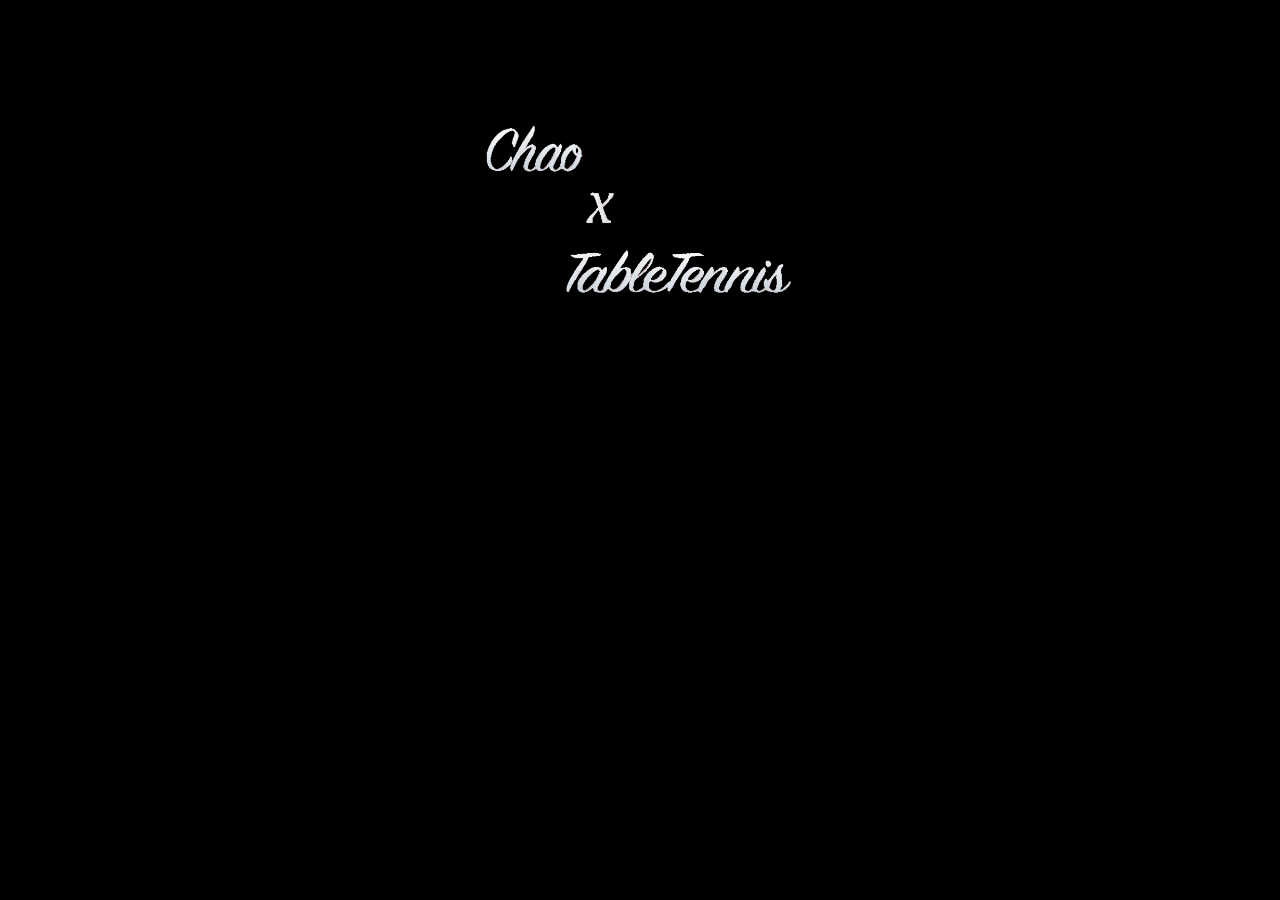
<file: index.html>
<!doctype html>
<html>
<head>
<meta charset="utf-8">
<meta name="viewport" content="width=device-width, initial-scale=1" >    
<meta http-equiv="X-UA-Compatible" content="IE=edge,chrome=1">
<meta http-equiv="refresh" content="3;url=carouselnew.html"/>

        <title>chaoxtabletennis</title>
        <link rel="stylesheet" href="https://bootswatch.com/slate/bootstrap.min.css">
        <link rel="stylesheet" type="text/css" href="styles/plugin.css">
        <link rel="stylesheet" type="text/css" href="styles/index.css">
        <link href="http://www.jqueryscript.net/css/jquerysctipttop.css" rel="stylesheet" type="text/css">
        <!-- jQuery -->
    <script
  src="https://code.jquery.com/jquery-3.4.1.js"
  integrity="sha256-WpOohJOqMqqyKL9FccASB9O0KwACQJpFTUBLTYOVvVU="
  crossorigin="anonymous"></script>
    </head>
<body>
        <div class="container">
            <div class="row">
                <div class="col-sm-4 col-sm-offset-4">
                    <img class="chao23" src="chao/chao23.png">
                    <div class="my-progress-bar"></div>
                </div>
            </div>
        </div>

      
        <script src="js/plugin.js"></script>
        <script src="js/script.js"></script>
        
       
    </body>
</html>
</file>
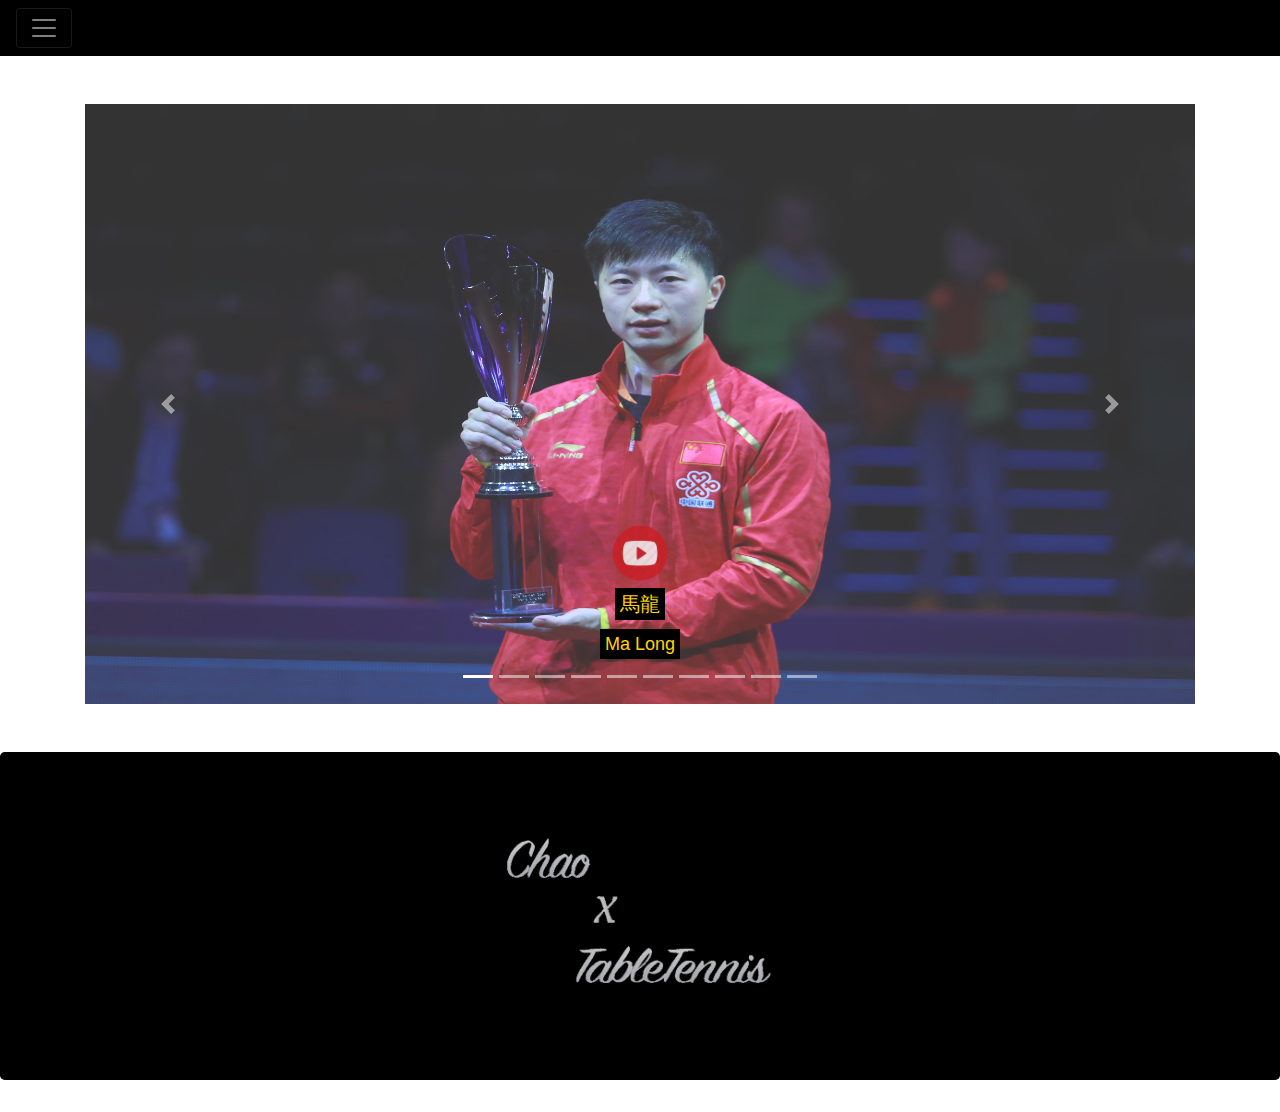
<file: carouselnew.html>
<!DOCTYPE html>
<html lang="zh">
<head>
    <meta charset="utf-8">
    <meta http-equiv="X-UA-Compatible" content="IE=edge">
    <meta name="viewport" content="width=device-width, initial-scale=1">
    <title>players</title>
    <link rel="stylesheet" href="https://stackpath.bootstrapcdn.com/bootstrap/4.3.1/css/bootstrap.min.css" integrity="sha384-ggOyR0iXCbMQv3Xipma34MD+dH/1fQ784/j6cY/iJTQUOhcWr7x9JvoRxT2MZw1T" crossorigin="anonymous">
    <style>
        .chao23{width:310px;height:200px}
        .jumbotron {
    background-color:black!important; 
}
        .navbar{background-color:black!important;}
         img {
  border-width:0;
  opacity:0.8;
  }

   img:hover {
  opacity:3;
}
        span{background-color:black;color:#ffd306;padding:5px;line-height:40px}
        #span1{font-size:20px}
        #span2{font-size:18px}
 
    </style>
</head>
<body>
    <nav class="navbar navbar-dark ">
        <button class="navbar-toggler" type="button" data-toggle="collapse" data-target="#navebarcollapse">
<span class="navbar-toggler-icon"></span>            
    </button>
        <div class="collapse navbar-collapse "id="navebarcollapse">
        <a href="index.html" class="navbar-brand">chaoxtabletennis.xyz</a>
            <ul class="navbar-nav">
                <li class="nav-item active">
                    <a href="carouselnew.html" class="nav-link">Players</a>
                </li>
                <li class="nav-item active">
                    <a href="event.html" class="nav-link">Event</a>
                </li>
                <li class="nav-item active">
                    <a href="calendar.html" class="nav-link">Calendar</a>
                </li>
                <li class="nav-item active">
                    <a href="skills.html" class="nav-link">Skills</a>
                </li>
                <li class="nav-item active">
                    <a href="game.html" target="_blank" class="nav-link">Game</a>
                </li>
            </ul>
        </div>
        </nav>
    <div class="container my-5">
  <div id="carouselExampleIndicators" class="carousel slide" data-ride="carousel" data-interval="3000">
  <ol class="carousel-indicators">
    <li data-target="#carouselExampleIndicators" data-slide-to="0" class="active"></li>
    <li data-target="#carouselExampleIndicators" data-slide-to="1"></li>
    <li data-target="#carouselExampleIndicators" data-slide-to="2"></li>
       <li data-target="#carouselExampleIndicators" data-slide-to="3"></li>
       <li data-target="#carouselExampleIndicators" data-slide-to="4"></li>
       <li data-target="#carouselExampleIndicators" data-slide-to="5"></li>
       <li data-target="#carouselExampleIndicators" data-slide-to="6"></li>
       <li data-target="#carouselExampleIndicators" data-slide-to="7"></li>
       <li data-target="#carouselExampleIndicators" data-slide-to="8"></li>
       <li data-target="#carouselExampleIndicators" data-slide-to="9"></li>
  </ol>
  <div class="carousel-inner">
    <div class="carousel-item active">
       <img  class="d-block w-100" src="images/ma%20long.jpg" width="400px" height="600px">
        <div class="carousel-caption d-none d-inline">
            <button type="button" onClick="window.open('https://www.youtube.com/watch?v=cjPEFs4qIjg', 'youtube', config='height=500,width=500')", style="background-color: transparent; border: 0;"><img src="images/06.png" height="60px"></button> 
            <div><span id="span1">馬龍</span></div>
            <div><span id="span2">Ma Long</span></div>
  </div>
    </div>
    <div class="carousel-item">
      <img  class="d-block w-100" src="images/jan%20ove%20waldner.jpg" width="400px" height="600px">
        <div class="carousel-caption d-none d-inline">
    <button type="button" onClick="window.open('https://www.youtube.com/watch?v=fgXcUeJ9_gA', 'youtube', config='height=500,width=500')", style="background-color: transparent; border: 0;"><img src="images/06.png" height="60px"></button>        
    <div><span id="span1">華德納</span></div>
    <div><span id="span2">Jan-Ove Waldner</span></div>
  </div>
    </div>
    <div class="carousel-item">
      <img  class="d-block w-100" src="images/xu%20xin.jpg"width="400px" height="600px">
        <div class="carousel-caption d-none d-inline">
            <button type="button" onClick="window.open('https://www.youtube.com/watch?v=a0nc8QEwQac', 'youtube', config='height=500,width=500')", style="background-color: transparent; border: 0;"><img src="images/06.png" height="60px"></button> 
    <div><span id="span1">許昕</span></div>
    <div><span id="span2">Xu Xin</span></div>
  </div>
    </div>
       <div class="carousel-item">
      <img  class="d-block w-100" src="images/michael%20maze.jpg"width="400px" height="600px">
        <div class="carousel-caption d-none d-inline">
            <button type="button" onClick="window.open('https://www.youtube.com/watch?v=uQ_bkiu0HCI', 'youtube', config='height=500,width=500')", style="background-color: transparent; border: 0;"><img src="images/06.png" height="60px"></button> 
    <div><span id="span1">梅茲</span></div>
    <div><span id="span2">Michael Maze</span></div>
  </div>
    </div>
       <div class="carousel-item">
      <img  class="d-block w-100" src="images/joo%20se%20hyuk.jpg"width="400px" height="600px">
        <div class="carousel-caption d-none d-inline">
            <button type="button" onClick="window.open('https://www.youtube.com/watch?v=9BddZu_hngo', 'youtube', config='height=500,width=500')", style="background-color: transparent; border: 0;"><img src="images/06.png" height="60px"></button> 
   <div><span id="span1">朱世赫</span></div>
    <div><span id="span2">Joo Se Hyuk</span></div>
  </div>
    </div>
       <div class="carousel-item">
      <img  class="d-block w-100" src="images/samsonov.jpg"width="400px" height="600px">
        <div class="carousel-caption d-none d-inline">
            <button type="button" onClick="window.open('https://www.youtube.com/watch?v=aLlpFBPHosk', 'youtube', config='height=500,width=500')", style="background-color: transparent; border: 0;"><img src="images/06.png" height="60px"></button> 
    <div><span id="span1">薩姆索諾夫</span></div>
    <div><span id="span2">Vladimir Samsonov</span></div>
  </div>
    </div>
       <div class="carousel-item">
      <img  class="d-block w-100" src="images/chung.jpg"width="400px" height="600px">
        <div class="carousel-caption d-none d-inline">
            <button type="button" onClick="window.open('https://www.youtube.com/watch?v=GQSGOw1GPM0', 'youtube', config='height=500,width=500')", style="background-color: transparent; border: 0;"><img src="images/06.png" height="60px"></button> 
    <div><span id="span1">莊智淵</span></div>
    <div><span id="span2">Chuang Chih-Yuan</span></div>
  </div>
    </div>
       <div class="carousel-item">
      <img  class="d-block w-100" src="images/ovcharov.jpg" width="400px"height="600px">
        <div class="carousel-caption d-none d-inline">
            <button type="button" onClick="window.open('https://www.youtube.com/watch?v=dYKJzsyve7E', 'youtube', config='height=500,width=500')", style="background-color: transparent; border: 0;"><img src="images/06.png" height="60px"></button> 
    <div><span id="span1">奧恰洛夫</span></div>
    <div><span id="span2">Dimitrij Ovtcharov</span></div>
  </div>
    </div>
       <div class="carousel-item">
      <img  class="d-block w-100" src="images/niwa%20koki.jpg"width="400px" height="600px">
        <div class="carousel-caption d-none d-inline">
            <button type="button" onClick="window.open('https://www.youtube.com/watch?v=zdiMfqJpP54', 'youtube', config='height=500,width=500')", style="background-color: transparent; border: 0;"><img src="images/06.png" height="60px"></button> 
    <div><span id="span1">丹羽孝希</span></div>
    <div><span id="span2">Koki Niwa</span></div>
  </div>
    </div>
       <div class="carousel-item">
      <img  class="d-block w-100" src="images/timo.jpg"width="400px" height="600px">
        <div class="carousel-caption d-none d-inline">
            <button type="button" onClick="window.open('https://www.youtube.com/watch?v=tR6BUanG96k', 'youtube', config='height=500,width=500')", style="background-color: transparent; border: 0;"><img src="images/06.png" height="60px"></button> 
    <div><span id="span1">波爾</span></div>
    <div><span id="span2">Timo Boll</span></div>
  </div>
    </div>
  </div>
  <a class="carousel-control-prev" href="#carouselExampleIndicators" role="button" data-slide="prev">
    <span class="carousel-control-prev-icon" aria-hidden="true"></span>
    <span class="sr-only">Previous</span>
  </a>
  <a class="carousel-control-next" href="#carouselExampleIndicators" role="button" data-slide="next">
    <span class="carousel-control-next-icon" aria-hidden="true"></span>
    <span class="sr-only">Next</span>
  </a>
</div>
    </div>
    <div class="jumbotron text-center">
            <a  href="index.html"> 
                <img class="chao23" src="chao/chao23.png">
            </a>
            </div>
    <script
  src="https://code.jquery.com/jquery-3.4.1.js"
  integrity="sha256-WpOohJOqMqqyKL9FccASB9O0KwACQJpFTUBLTYOVvVU="
  crossorigin="anonymous"></script>
<script src="https://cdnjs.cloudflare.com/ajax/libs/popper.js/1.14.7/umd/popper.min.js" integrity="sha384-UO2eT0CpHqdSJQ6hJty5KVphtPhzWj9WO1clHTMGa3JDZwrnQq4sF86dIHNDz0W1" crossorigin="anonymous"></script>
<script src="https://stackpath.bootstrapcdn.com/bootstrap/4.3.1/js/bootstrap.min.js" integrity="sha384-JjSmVgyd0p3pXB1rRibZUAYoIIy6OrQ6VrjIEaFf/nJGzIxFDsf4x0xIM+B07jRM" crossorigin="anonymous"></script>
</body>
</html>
</file>
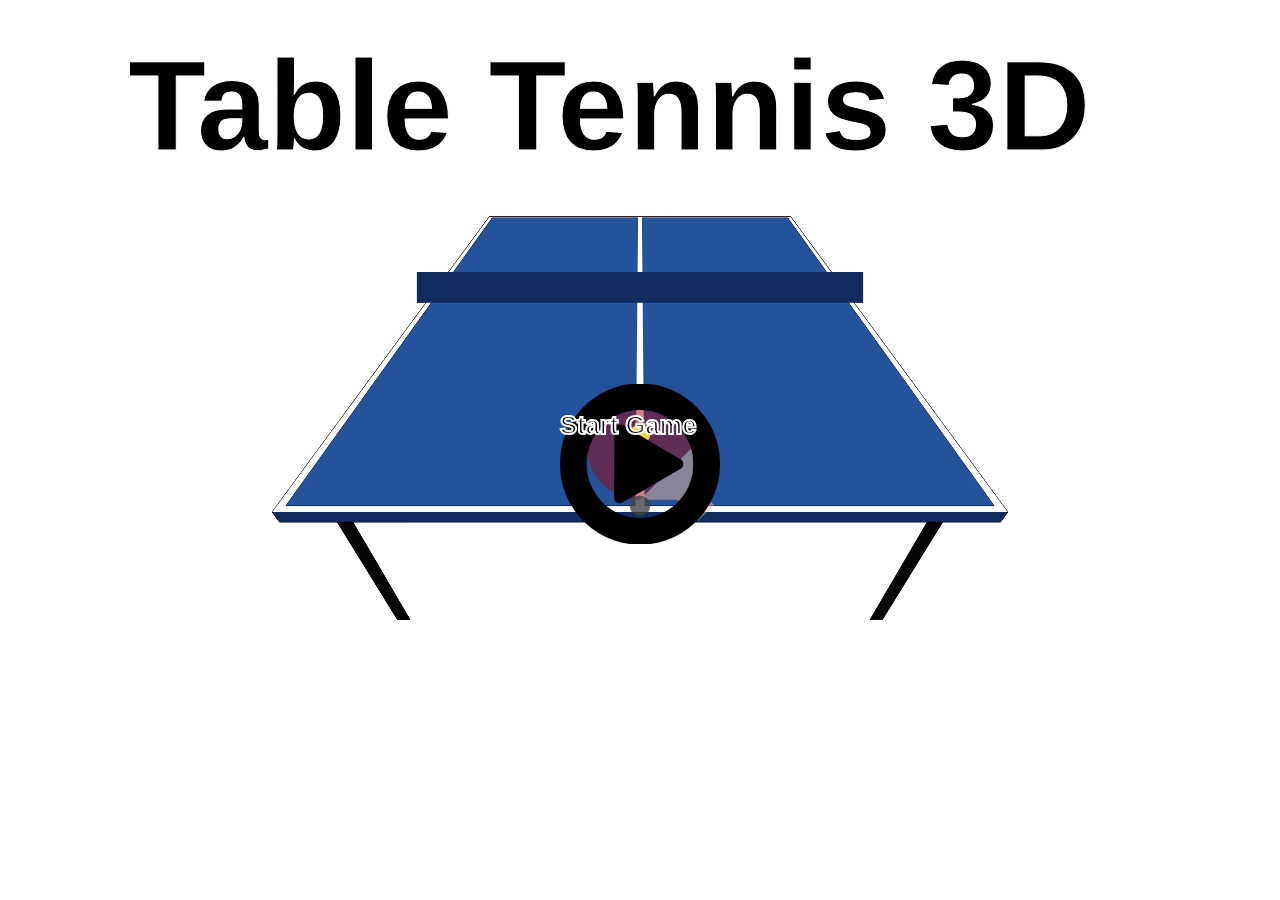
<file: game.html>
<!DOCTYPE html>
<html>

<head>
  <meta charset="utf-8">
  <meta name="mobile-web-app-capable" content="yes">
  <link rel="shortcut icon" href="images/favicon.svg">
  <title>Table Tennis 3D</title>
  <style media="screen">
    * {
      margin: 0px;
      padding: 0px;
      /*cursor: none;*/
    }

    .wrapper {
      display: table;
      margin: 0 auto;
    }
  </style>
</head>

<body>
  <div class="wrapper">

    <canvas id="gameCanvas"></canvas>
  </div>
  <script src="js/build/app.js" charset="utf-8"></script>

</body>

</html>
</file>
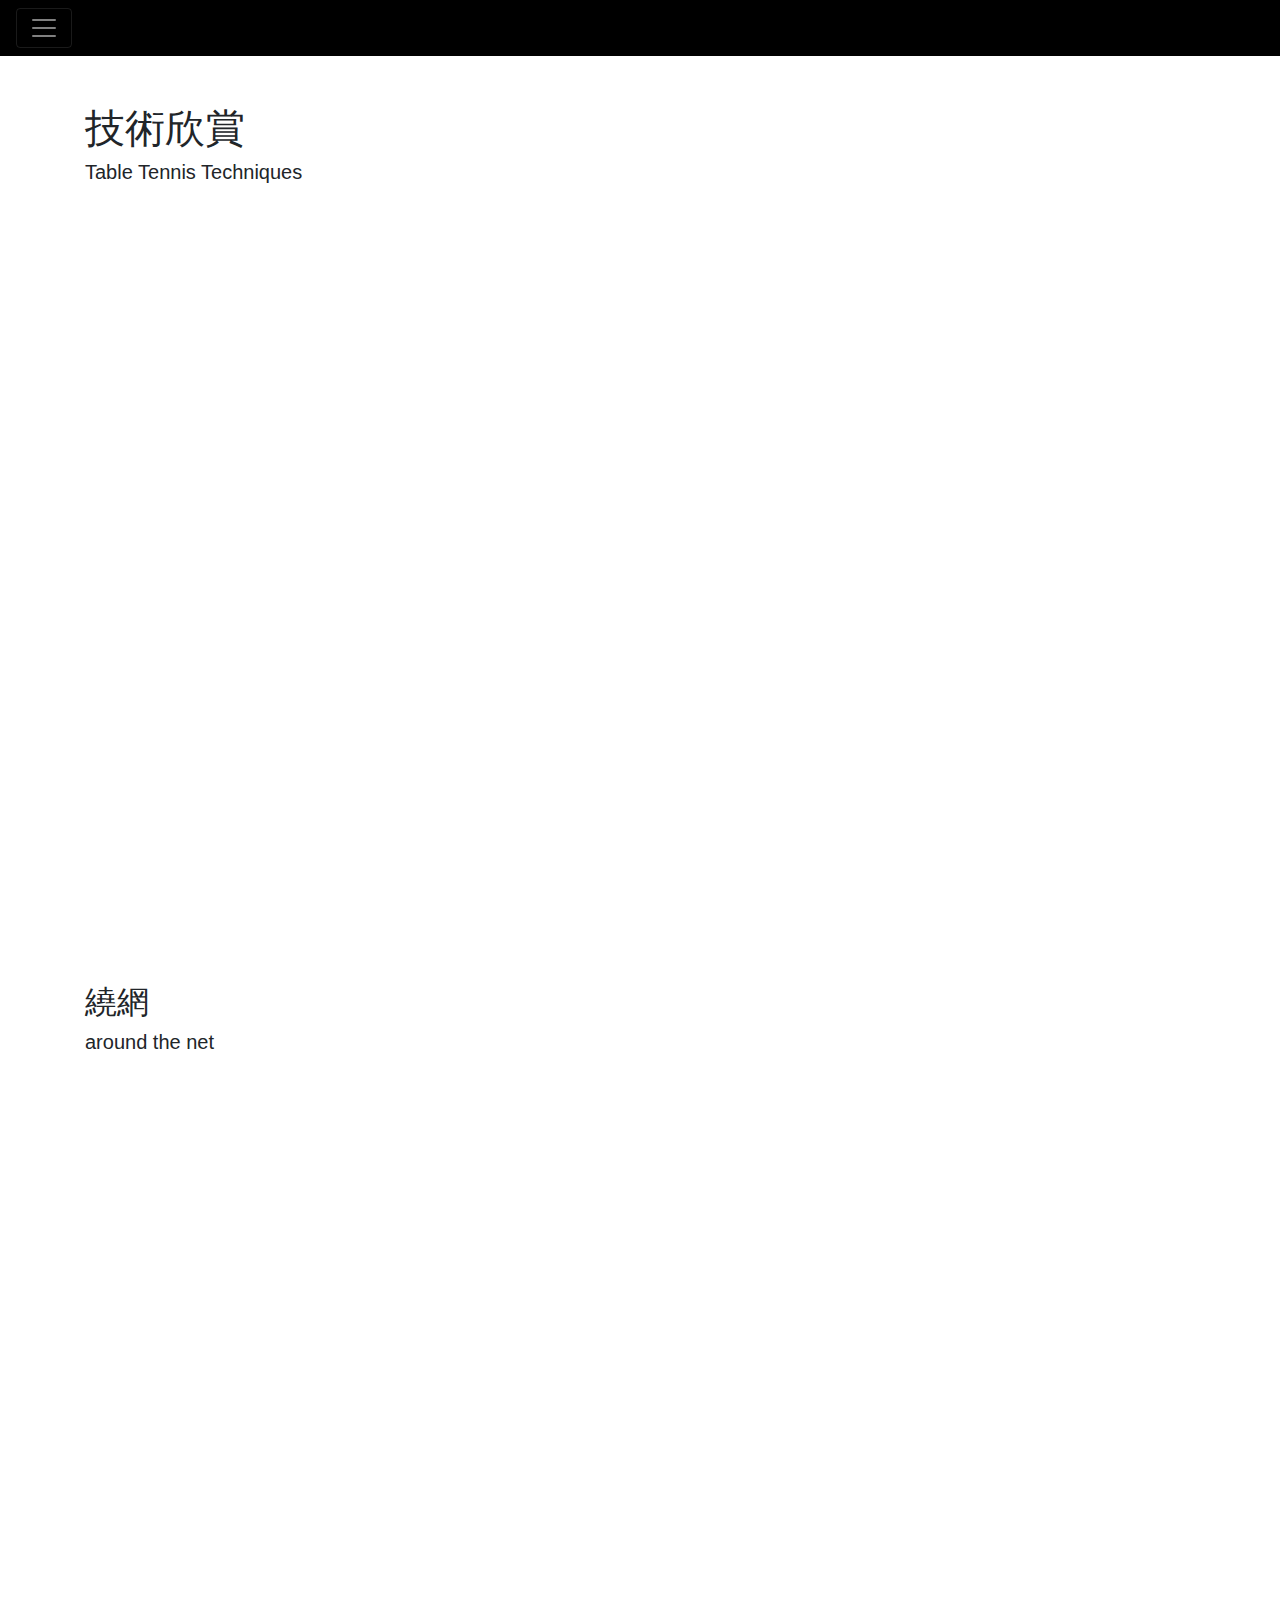
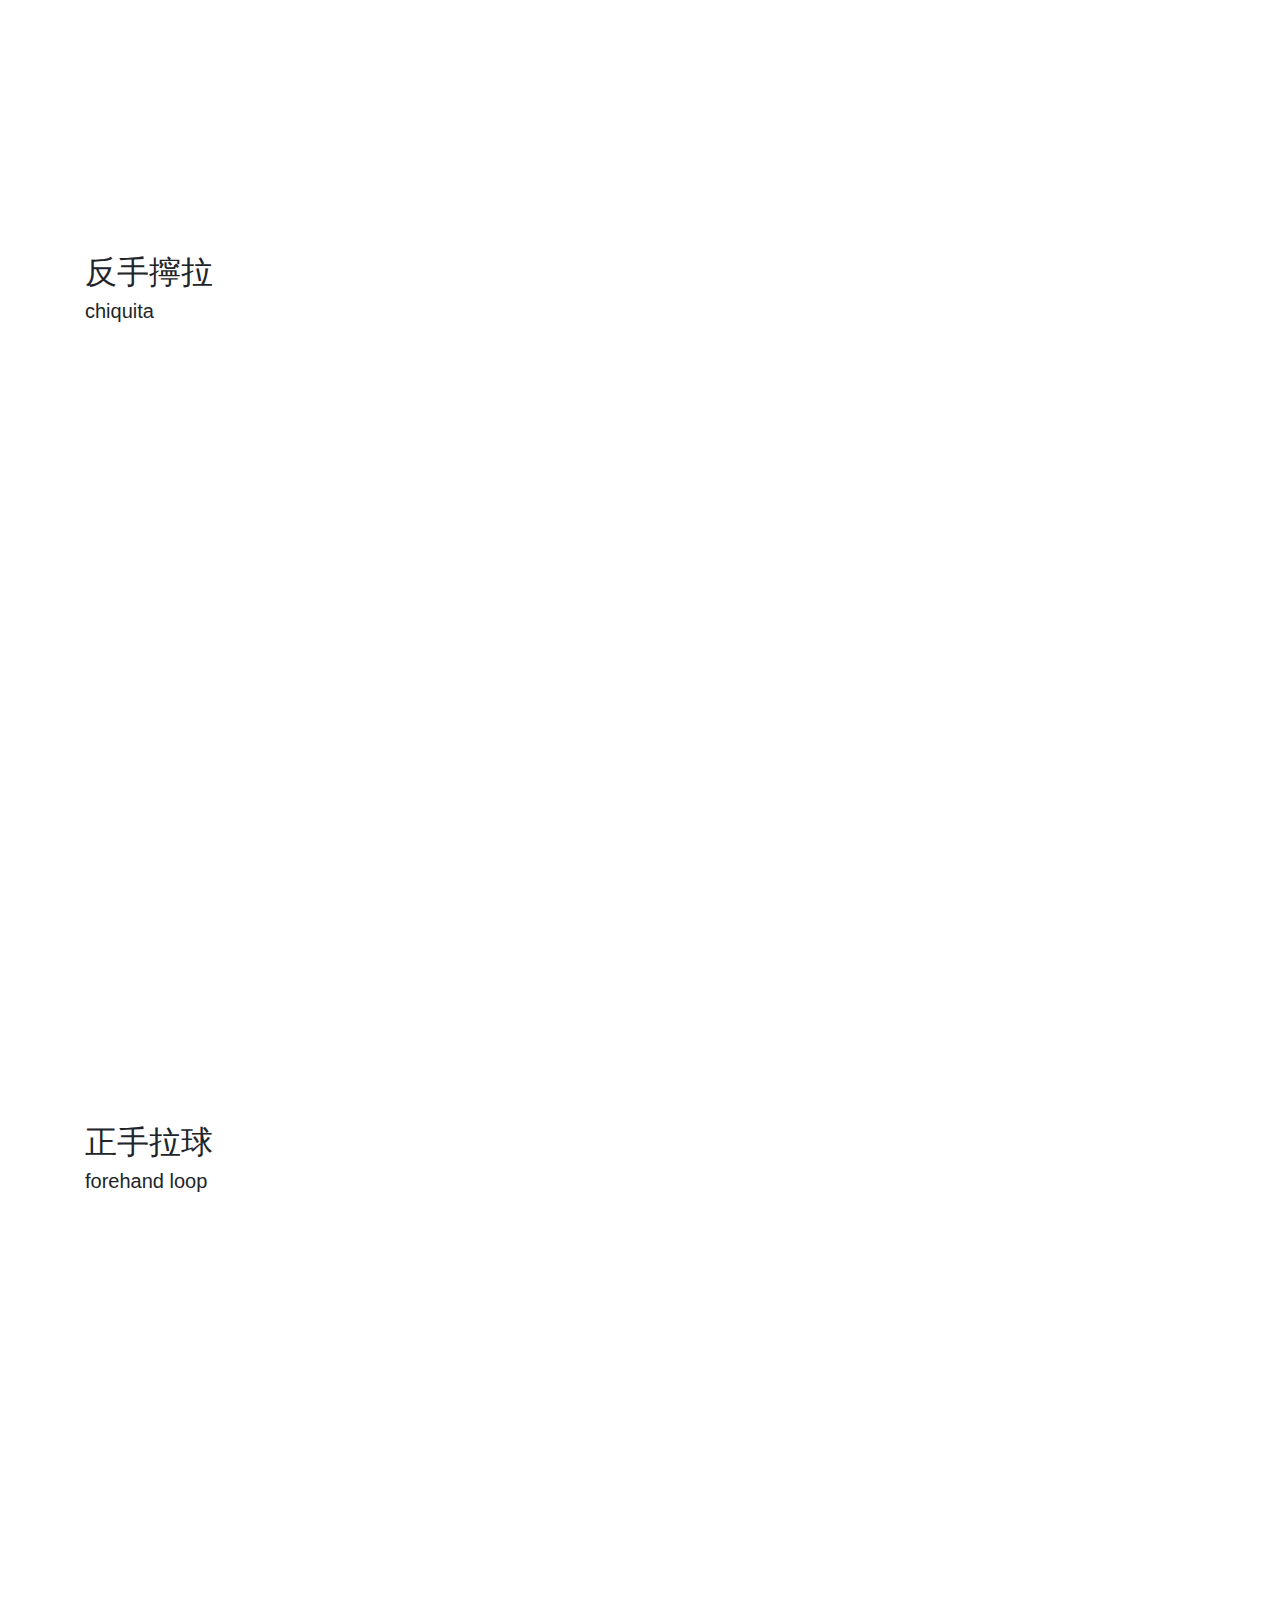
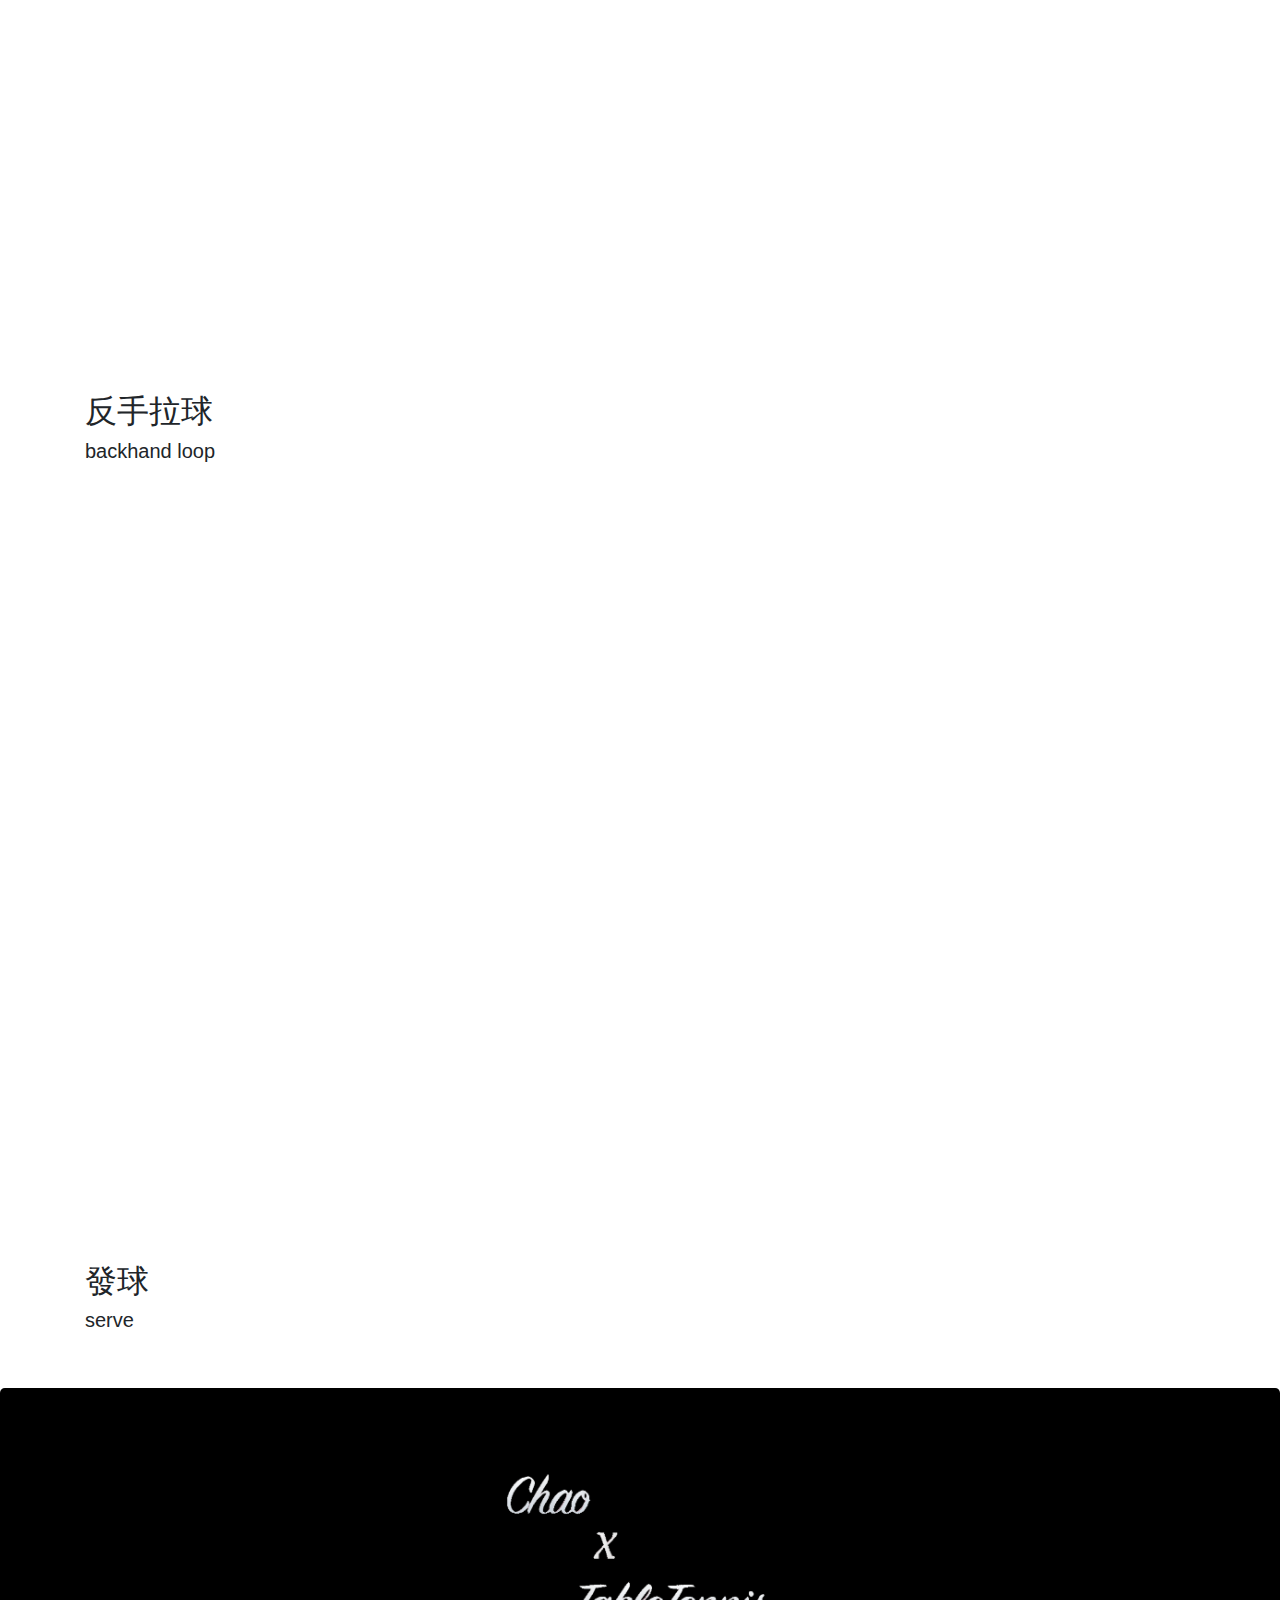
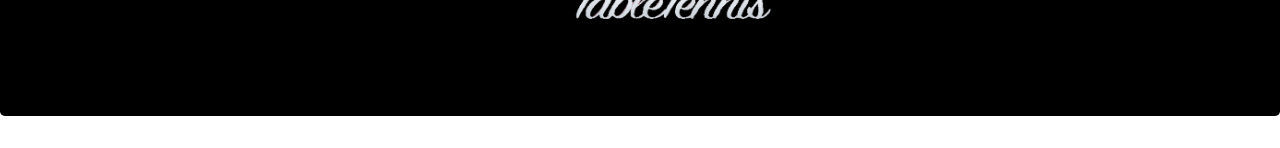
<file: skills.html>
<!DOCTYPE html>
<html lang="zh">
<head>
    <meta charset="utf-8">
    <meta http-equiv="X-UA-Compatible" content="IE=edge">
    <meta name="viewport" content="width=device-width, initial-scale=1">
    <title>skills</title>
    <link rel="stylesheet" href="https://stackpath.bootstrapcdn.com/bootstrap/4.3.1/css/bootstrap.min.css" integrity="sha384-ggOyR0iXCbMQv3Xipma34MD+dH/1fQ784/j6cY/iJTQUOhcWr7x9JvoRxT2MZw1T" crossorigin="anonymous">
    <link rel="stylesheet" type="text/css" href="styles/skills.css">
    </head>
    <body>
         <nav class="navbar navbar-dark ">
        <button class="navbar-toggler" type="button" data-toggle="collapse" data-target="#navebarcollapse">
<span class="navbar-toggler-icon"></span>            
    </button>
        <div class="collapse navbar-collapse "id="navebarcollapse">
        <a href="index.html" class="navbar-brand">chaoxtabletennis.xyz</a>
            <ul class="navbar-nav">
                <li class="nav-item active">
                    <a href="carouselnew.html" class="nav-link">Players</a>
                </li>
                <li class="nav-item active">
                    <a href="event.html" class="nav-link">Event</a>
                </li>
                <li class="nav-item active">
                    <a href="calendar.html" class="nav-link">Calendar</a>
                </li>
                <li class="nav-item active">
                    <a href="skills.html" class="nav-link">Skills</a>
                </li>
                <li class="nav-item active">
                    <a href="game.html" target="_blank" class="nav-link">Game</a>
                </li>
            </ul>
        </div>
        </nav>
<div class="container my-5 ">
	<div class="row clearfix">
		<div class="col-12 column">
			<div class="page-header ">
				<h1>
					技術欣賞 <h5>Table Tennis Techniques</h5>
				</h1>
			</div>
            <div class="iframe1">
            <iframe width="1110px" height="740px"  src="https://www.youtube.com/embed/uRfXTYOW-Bw" frameborder="0" allowfullscreen></iframe>
            </div>
            <h2>繞網</h2>
			<h5>
				around the net
			</h5>
            <div class="iframe2">
            <iframe width="1110px" height="740px"  src="https://www.youtube.com/embed/D5pxWi6mqK4" frameborder="0" allowfullscreen></iframe>
            </div>
			<h2>
				反手擰拉
			</h2>
			<h5>
				chiquita
			</h5>
            <div class="iframe3">
            <iframe width="1110px" height="740px"  src="https://www.youtube.com/embed/zqgoc9DQmXo" frameborder="0" allowfullscreen></iframe>
            </div>
			<h2>
				正手拉球
			</h2>
			<h5>
				forehand loop
			</h5>
                <div class="iframe4">
           <iframe width="1110px" height="740px"  src="https://www.youtube.com/embed/SbU8DD1gC70" frameborder="0" allowfullscreen></iframe>
            </div>
			<h2>
				反手拉球
			</h2>
			<h5>
				backhand loop
			</h5>
                    <div class="iframe5">
            <iframe width="1110px" height="740px"  src="https://www.youtube.com/embed/DzOl8BnBN2U" frameborder="0" allowfullscreen></iframe>
           
            </div>
    
			<h2>
				發球
			</h2>
			<h5>
				serve
			</h5>
		</div>
	</div>
</div>
         <div class="jumbotron text-center">
            <a  href="index.html"> 
                <img class="chao23" src="chao/chao23.png">
            </a>
            </div>
    <script src="https://code.jquery.com/jquery-3.3.1.slim.min.js" integrity="sha384-q8i/X+965DzO0rT7abK41JStQIAqVgRVzpbzo5smXKp4YfRvH+8abtTE1Pi6jizo" crossorigin="anonymous"></script>
<script src="https://cdnjs.cloudflare.com/ajax/libs/popper.js/1.14.7/umd/popper.min.js" integrity="sha384-UO2eT0CpHqdSJQ6hJty5KVphtPhzWj9WO1clHTMGa3JDZwrnQq4sF86dIHNDz0W1" crossorigin="anonymous"></script>
<script src="https://stackpath.bootstrapcdn.com/bootstrap/4.3.1/js/bootstrap.min.js" integrity="sha384-JjSmVgyd0p3pXB1rRibZUAYoIIy6OrQ6VrjIEaFf/nJGzIxFDsf4x0xIM+B07jRM" crossorigin="anonymous"></script>
</body>
    </html>
</file>
<file: styles/plugin.css>
@import url('https://fonts.googleapis.com/css?family=Lora:400,700i');

.circular-progress-bar {
    position: relative;
    margin: 0 auto;
}

.progress-percentage, .progress-text {
    position: absolute;
    width: 85%;
    top: 50%;
    left: 50%;
    transform: translate(-50%, -50%);
    text-align: center;
    padding: 0px 50px;
    margin-top: 7%;
}

.progress-percentage {
	font-size: 60px;
    transform: translate(-50%, -85%);
    color: coral
}

.progress-text {
    transform: translate(-50%, 0%);
    color:blanchedalmond;
    font-size: 21px;
}

.chao23{width:358px;height:231px}
</file>
<file: styles/index.css>
* {
                box-sizing: border-box;
                margin: 0;
                padding: 0;
                border: 0;
            }

            html, body,img {
                height: 80%;
                font-family: 'Lora', serif;
                background-color: black
            }
            .container { margin:100px auto; text-align:center;}
</file>
<file: styles/skills.css>
.chao23{width:310px;height:200px}
                .jumbotron {
    background-color:black!important; 
}
        .navbar{background-color:black!important;}
        .iframe-responsive {
  display: block;
  height: auto;
  max-width: 100%;
}
 iframe{
    position: absolute;
    top: 0;
    left: 0;
    width: 100%;
    height: 100%;
}
        .iframe1{position: relative;
    padding-bottom: 66.6%;  //16:9
    overflow: hidden;margin-bottom:30px;margin-top:30px}
        .iframe2{position: relative;
    padding-bottom: 66.6%;  //16:9
    overflow: hidden;margin-bottom:30px;margin-top:30px}
        .iframe3{position: relative;
    padding-bottom: 66.6%;  //16:9
    overflow: hidden;margin-bottom:30px;margin-top:30px}
        .iframe4{position: relative;
    padding-bottom: 66.6%;  //16:9
    overflow: hidden;margin-bottom:30px;margin-top:30px}
        .iframe5{position: relative;
    padding-bottom: 66.6%;  //16:9
    overflow: hidden;margin-bottom:30px;margin-top:30px}
</file>
